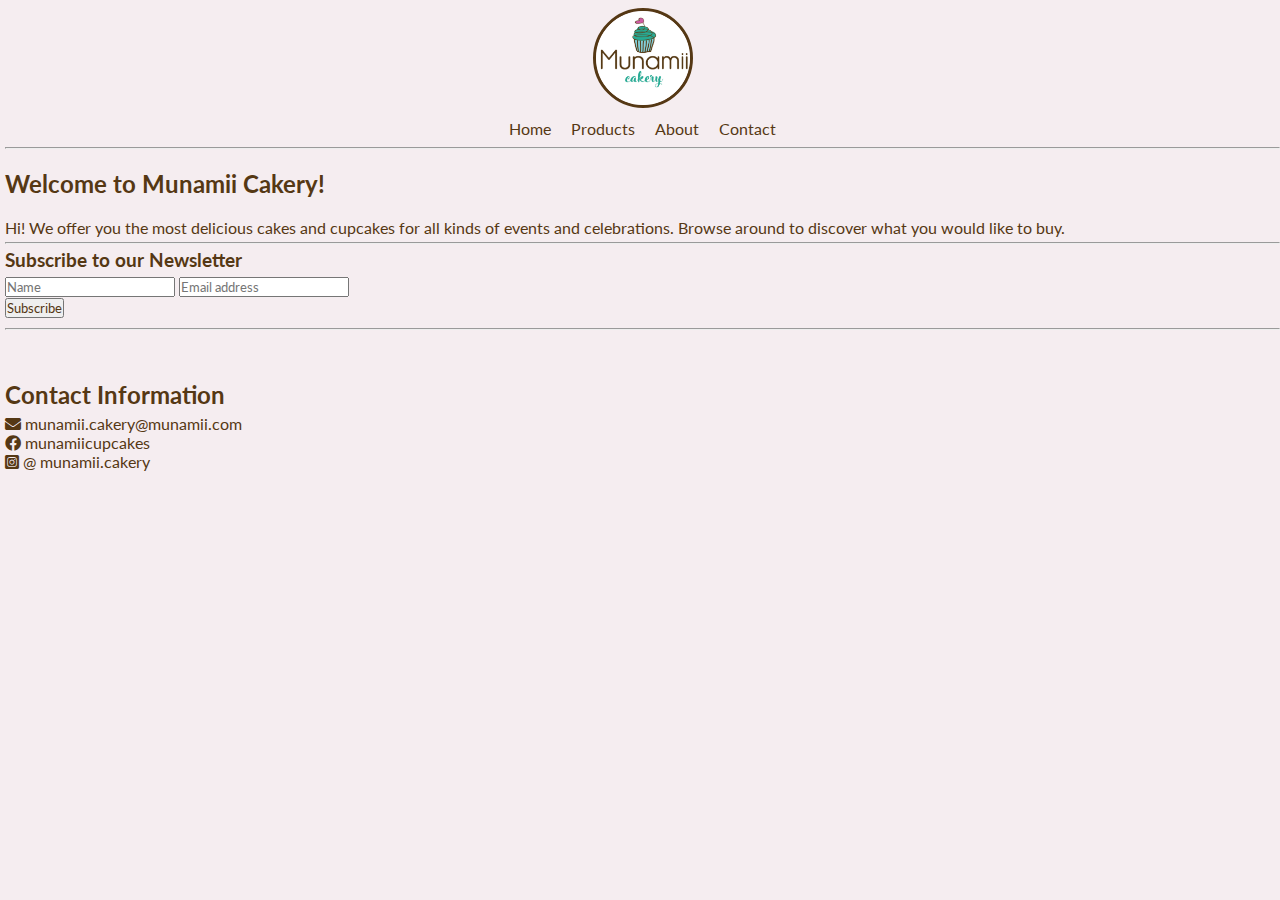
<file: index.html>
<!DOCTYPE html>
<html lang="en">

<head>
    <!--Set-up-->
    <meta charset="UTF-8">
    <meta http-equiv="X-UA-Compatible" content="IE=edge">
    <meta name="viewport" content="width=device-width, initial-scale=1.0">

    <!--Title-->
    <title>Munamii Cakery</title>

    <!-- CSS Files-->
    <link rel="stylesheet" href="css/styles.css">
    <link rel="icon" href="./images/favicon_io/apple-touch-icon.png">
    <link 
        rel="stylesheet" 
        href="https://cdnjs.cloudflare.com/ajax/libs/font-awesome/5.15.3/css/all.min.css">
</head>

<body>
    
    <header class="myHeader">
        <!-- Logo-->
        <div class="logo-wrapper">
            <img class="logo " src="./images/logo/munamii-cakery-logo.png" alt="Munamii Cakery Logo">
        </div>
        <!-- Main navigation-->

        <nav class="main-menu"> 
            <a href="index.html">Home</a>
            <a href="products.html">Products</a>
            <a href="about.html">About</a>
            <a href="contact.html">Contact</a>
        </nav>
    </header>

    <hr>
    
    <section>
        <h2 class="homepage-text">Welcome to Munamii Cakery!</h2>
        <p class="homepage-text">
            Hi! We offer you the most delicious cakes and  cupcakes for all kinds of events and 
            celebrations. Browse around to discover what  you would like to buy. 
        </p>
    </section>
    
    <hr>

    <section>

        <!--Form to collect clients' email addresses-->
        
        <form action="action_page.php">
            <div class="container">
              <h3>Subscribe to our Newsletter</h3>
            </div>
          
            <div class="container">
              <input type="text" placeholder="Name" name="name" required>
              <input type="text" placeholder="Email address" name="mail" required>
            </div>
          
            <div class="container">
              <input type="submit" value="Subscribe">
            </div>
        </form>

    </section>

    <hr>
    <footer class="homepage-footer">
        <h2> Contact Information</h2>
        <ul>
           <li>
               <a href="mailto:softwaredevelopmentacademy@gmail.com">
                   <span class="fas fa-envelope"> </span> munamii.cakery@munamii.com</a>
           </li>
           <li>
            <a href="https://www.facebook.com/munamiicupcakes/">
                <span class="fab fa-facebook"></span> munamiicupcakes</a>
           </li>
           <li>
            <a href="https://www.instagram.com/munamii.cakery/">
                <span class="fab fa-instagram-square"></span> @ munamii.cakery</a>
           </li>
        </ul>
        
    </footer>

</body>
</html>
</file>
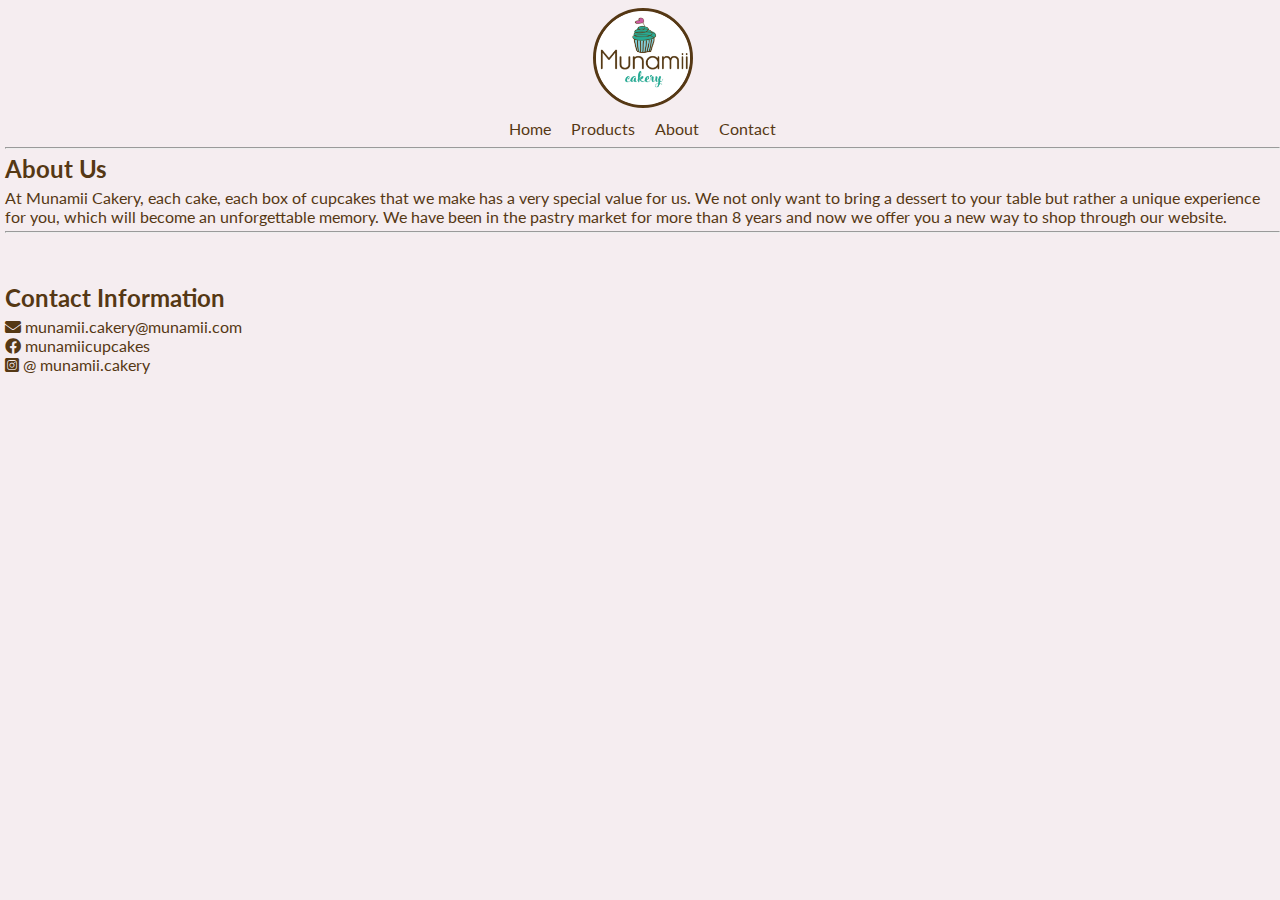
<file: about.html>
<!DOCTYPE html>
<html lang="en">

<head>
    <meta charset="UTF-8">
    <meta http-equiv="X-UA-Compatible" content="IE=edge">
    <meta name="viewport" content="width=device-width, initial-scale=1.0">
    <title>About</title>
    <link rel="stylesheet" href="css/styles.css">
    <link rel="icon" href="./images/favicon_io/apple-touch-icon.png">
    <link 
        rel="stylesheet" 
        href="https://cdnjs.cloudflare.com/ajax/libs/font-awesome/5.15.3/css/all.min.css">
</head>

<body>
    <header class="myHeader">
        <!-- Logo-->
        <div class="logo-wrapper">
            <img class="logo " src="./images/logo/munamii-cakery-logo.png" alt="Munamii Cakery Logo">
        </div>
        <!-- Main navigation-->

        <nav class="main-menu"> 
            <a href="index.html">Home</a>
            <a href="products.html">Products</a>
            <a href="about.html">About</a>
            <a href="contact.html">Contact</a>
            
        </nav>
    </header>

    <hr>
    
    <section>
        <h2>About Us</h2>
        <p>
            At Munamii Cakery, each cake, each box of cupcakes that we make has a very  
            special value for us. We not only want to bring a dessert to your table but 
            rather a  unique experience for you, which will become an unforgettable memory. 
            We have  been in the pastry market for more than 8 years and now we offer you a 
            new way to  shop through our website.  
        </p>
    </section>

    <hr>
    
    <footer class="homepage-footer">
        <h2> Contact Information</h2>
        <ul>
           <li>
               <a href="mailto:softwaredevelopmentacademy@gmail.com">
                   <span class="fas fa-envelope"> </span> munamii.cakery@munamii.com</a>
           </li>
           <li>
            <a href="https://www.facebook.com/munamiicupcakes/">
                <span class="fab fa-facebook"></span> munamiicupcakes</a>
           </li>
           <li>
            <a href="https://www.instagram.com/munamii.cakery/">
                <span class="fab fa-instagram-square"></span> @ munamii.cakery</a>
           </li>
        </ul>
        
    </footer>
</body>
</html>
</file>
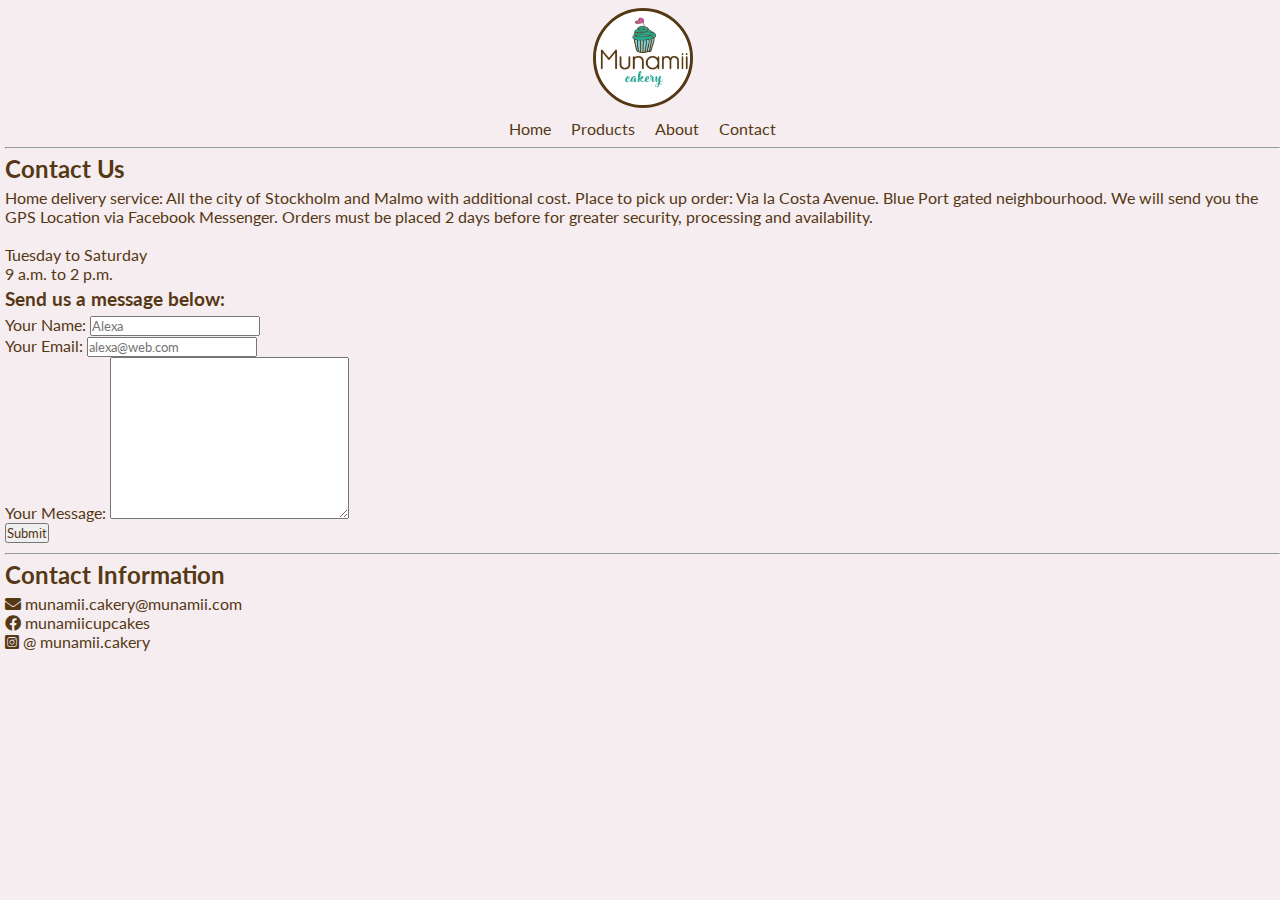
<file: contact.html>
<!DOCTYPE html>
<html lang="en">

<head>
    <meta charset="UTF-8">
    <meta http-equiv="X-UA-Compatible" content="IE=edge">
    <meta name="viewport" content="width=device-width, initial-scale=1.0">
    <title>Contact</title>
    <link rel="stylesheet" href="css/styles.css">
    <link rel="icon" href="./images/favicon_io/apple-touch-icon.png">
    <link 
        rel="stylesheet" 
        href="https://cdnjs.cloudflare.com/ajax/libs/font-awesome/5.15.3/css/all.min.css">
</head>

<body>
    <header class="myHeader">
        <!-- Logo-->
        <div class="logo-wrapper">
            <img class="logo " src="./images/logo/munamii-cakery-logo.png" alt="Munamii Cakery Logo">
        </div>
        <!-- Main navigation-->

        <nav class="main-menu"> 
            <a href="index.html">Home</a>
            <a href="products.html">Products</a>
            <a href="about.html">About</a>
            <a href="contact.html">Contact</a>
            
        </nav>
    </header>

    <hr>
    
    <section>
        <h2>Contact Us</h2>
        <p>  
            Home delivery service: All the city of Stockholm and Malmo with 
            additional cost. Place to pick up order: Via la Costa Avenue. Blue Port gated 
            neighbourhood. We will  send you the GPS Location via Facebook Messenger. 
            Orders must be placed 2 days before for greater security, processing and availability.  
            <br> <br>
            Tuesday to Saturday  <br>
            9 a.m. to 2 p.m.  
        </p>

        <h3>Send us a message below:</h3>

        <form action="mailto:softwaredevelopmentacademy@gmail.com" method="post" enctype="text/plain">
            <label>Your Name:</label>
            <input type="text" name="yourName" placeholder="Alexa" value=""><br>
            <label>Your Email:</label>
            <input type="email" name="yourEmail" placeholder="alexa@web.com" value=""><br>
            <label>Your Message:</label>
            <textarea name="yourMessage" rows="10" cols="30"></textarea><br>
            <input type="submit" name="">
        </form>
    </section>

    <hr>

    <footer>
        <h2> Contact Information</h2>
        <ul>
           <li>
               <a href="mailto:softwaredevelopmentacademy@gmail.com">
                   <span class="fas fa-envelope"></span> munamii.cakery@munamii.com</a>
           </li>
           <li>
            <a href="https://www.facebook.com/munamiicupcakes/">
                <span class="fab fa-facebook"></span> munamiicupcakes</a>
           </li>
           <li>
            <a href="https://www.instagram.com/munamii.cakery/">
                <span class="fab fa-instagram-square"></span> @ munamii.cakery</a>
           </li>
        </ul>
        
    </footer>
</body>
</html>
</file>
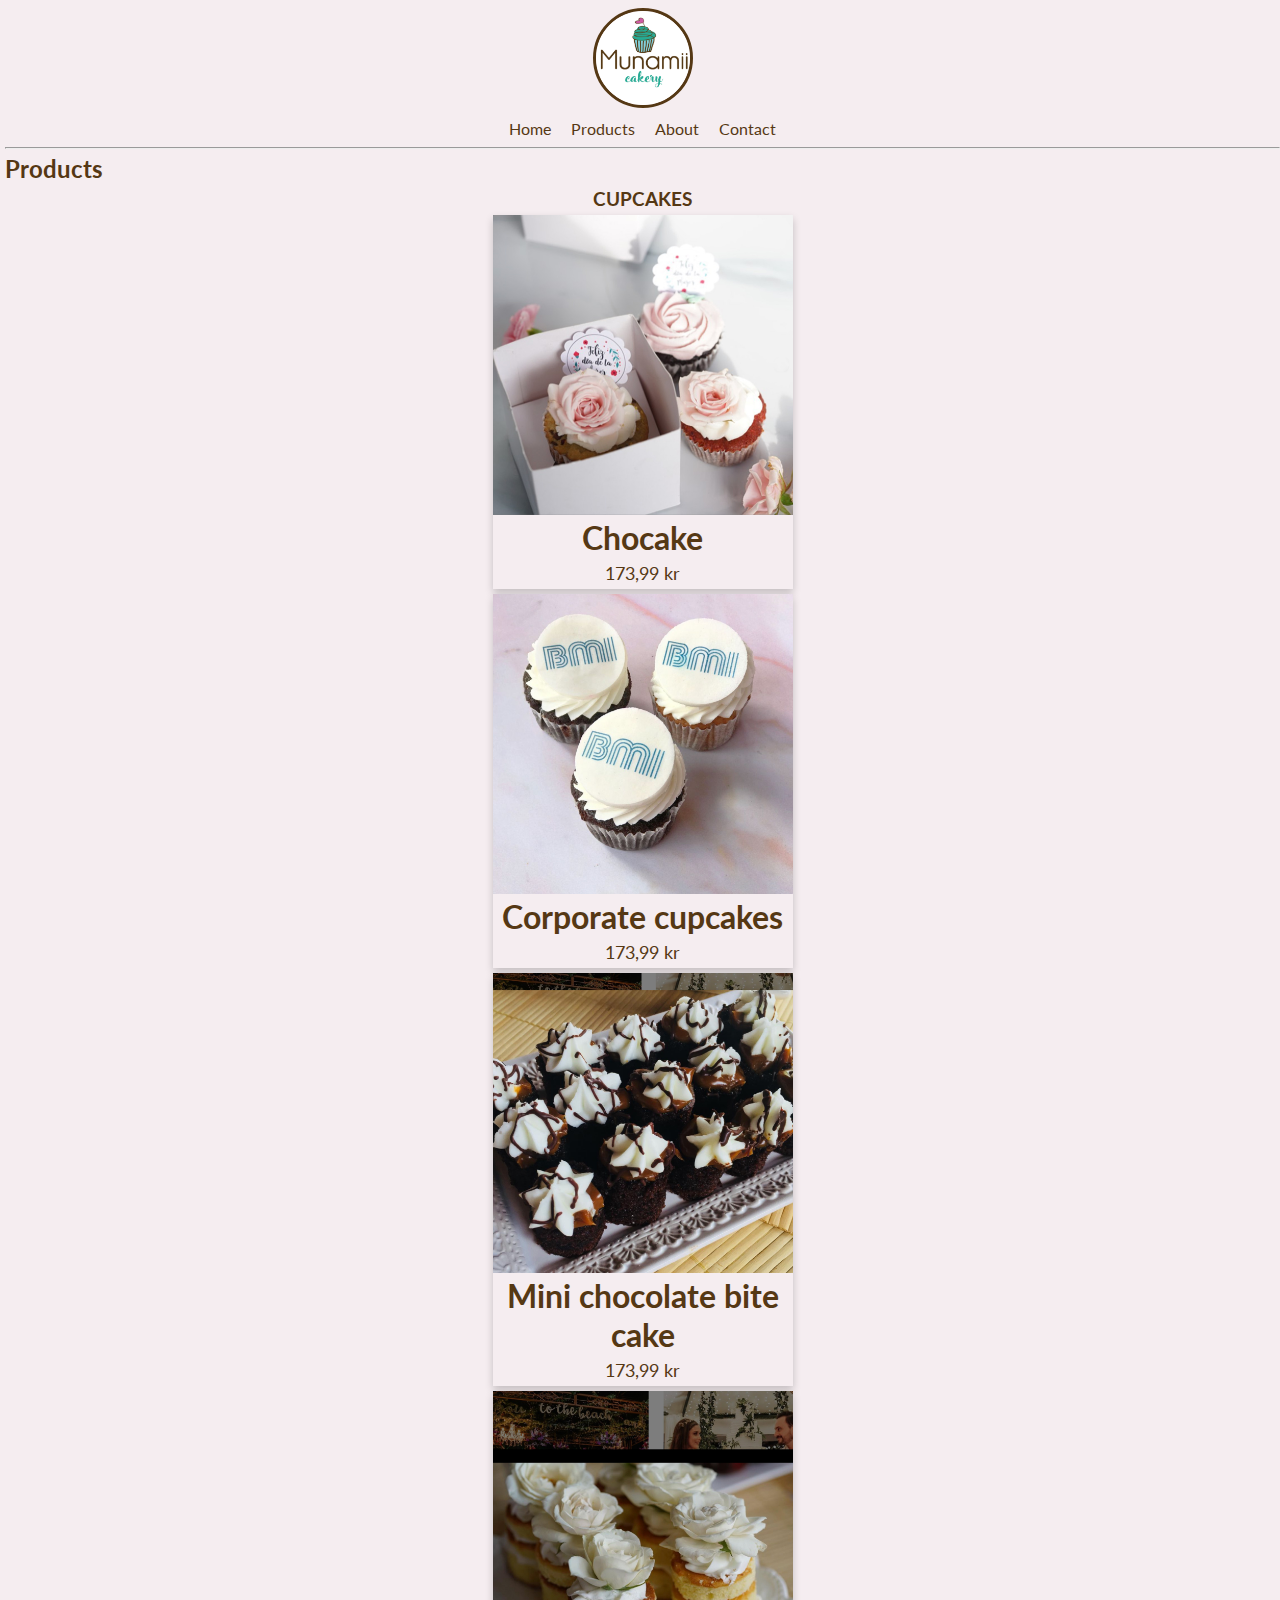
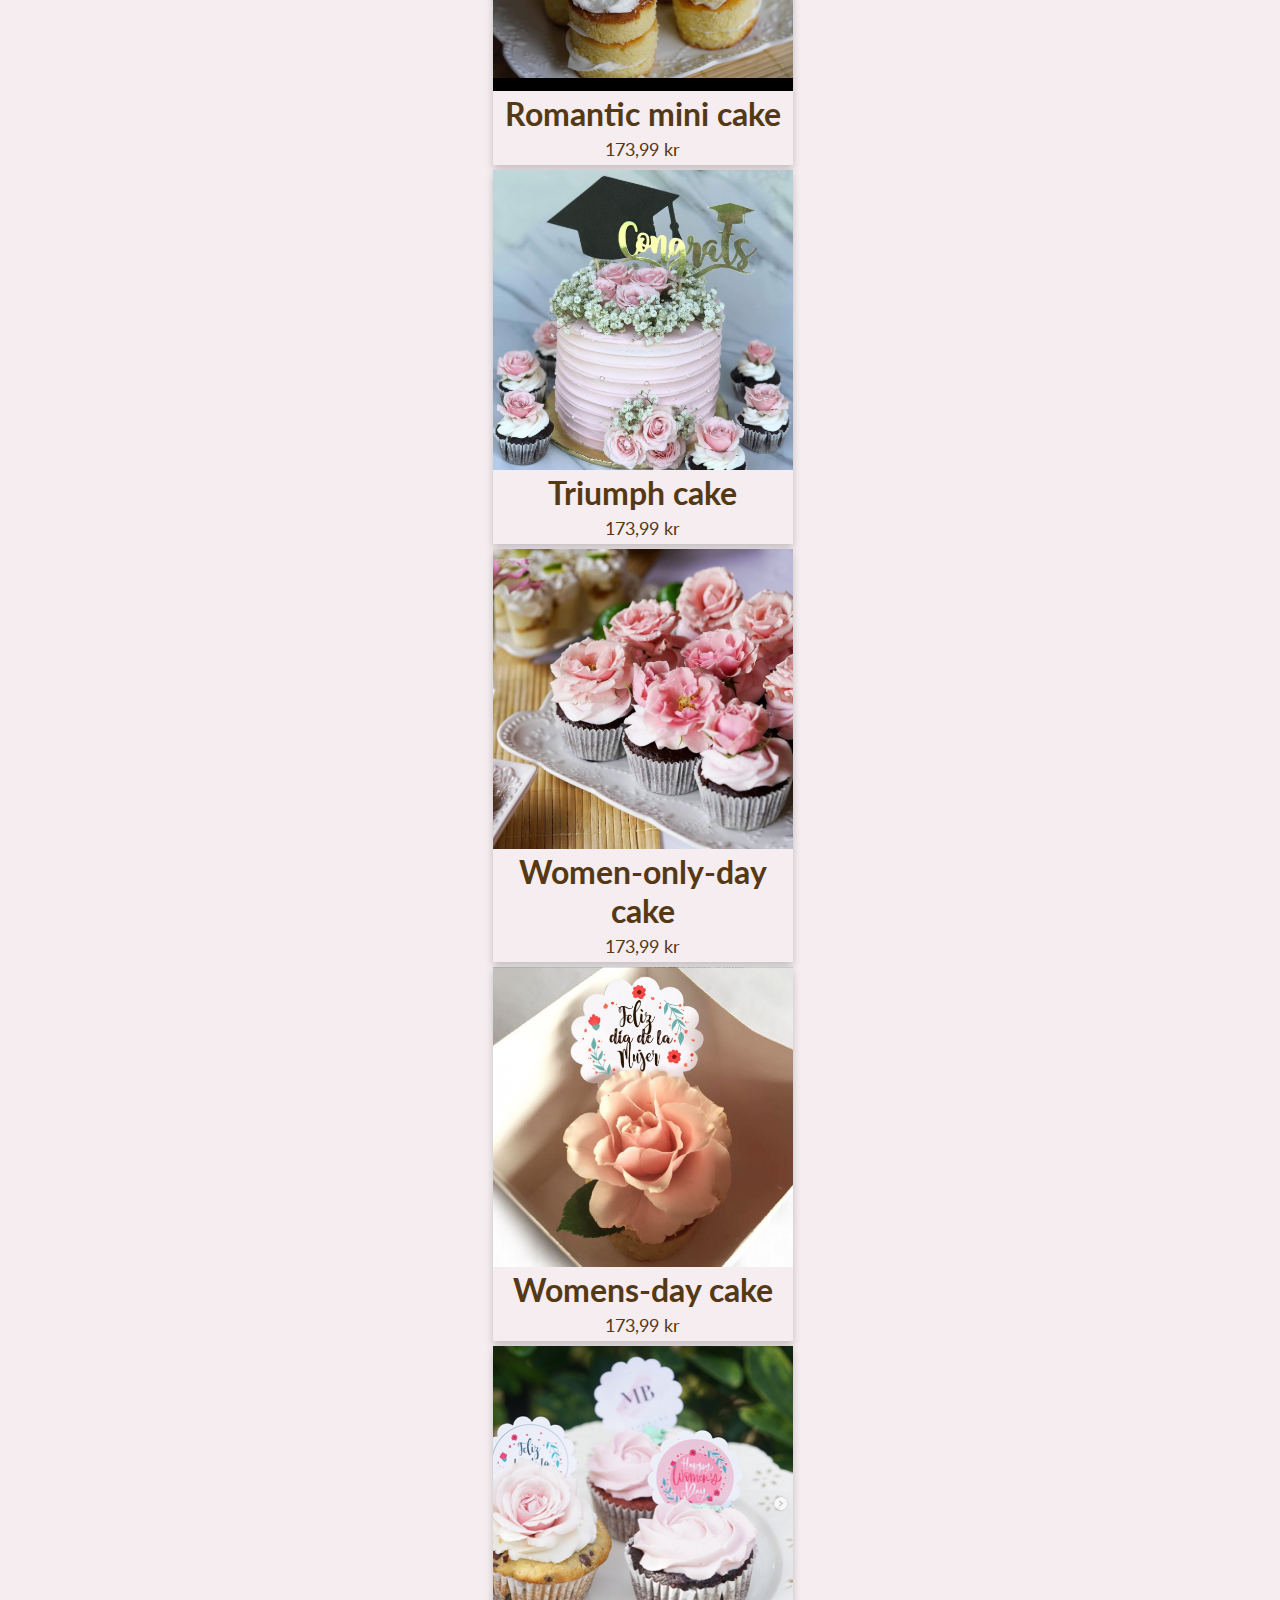
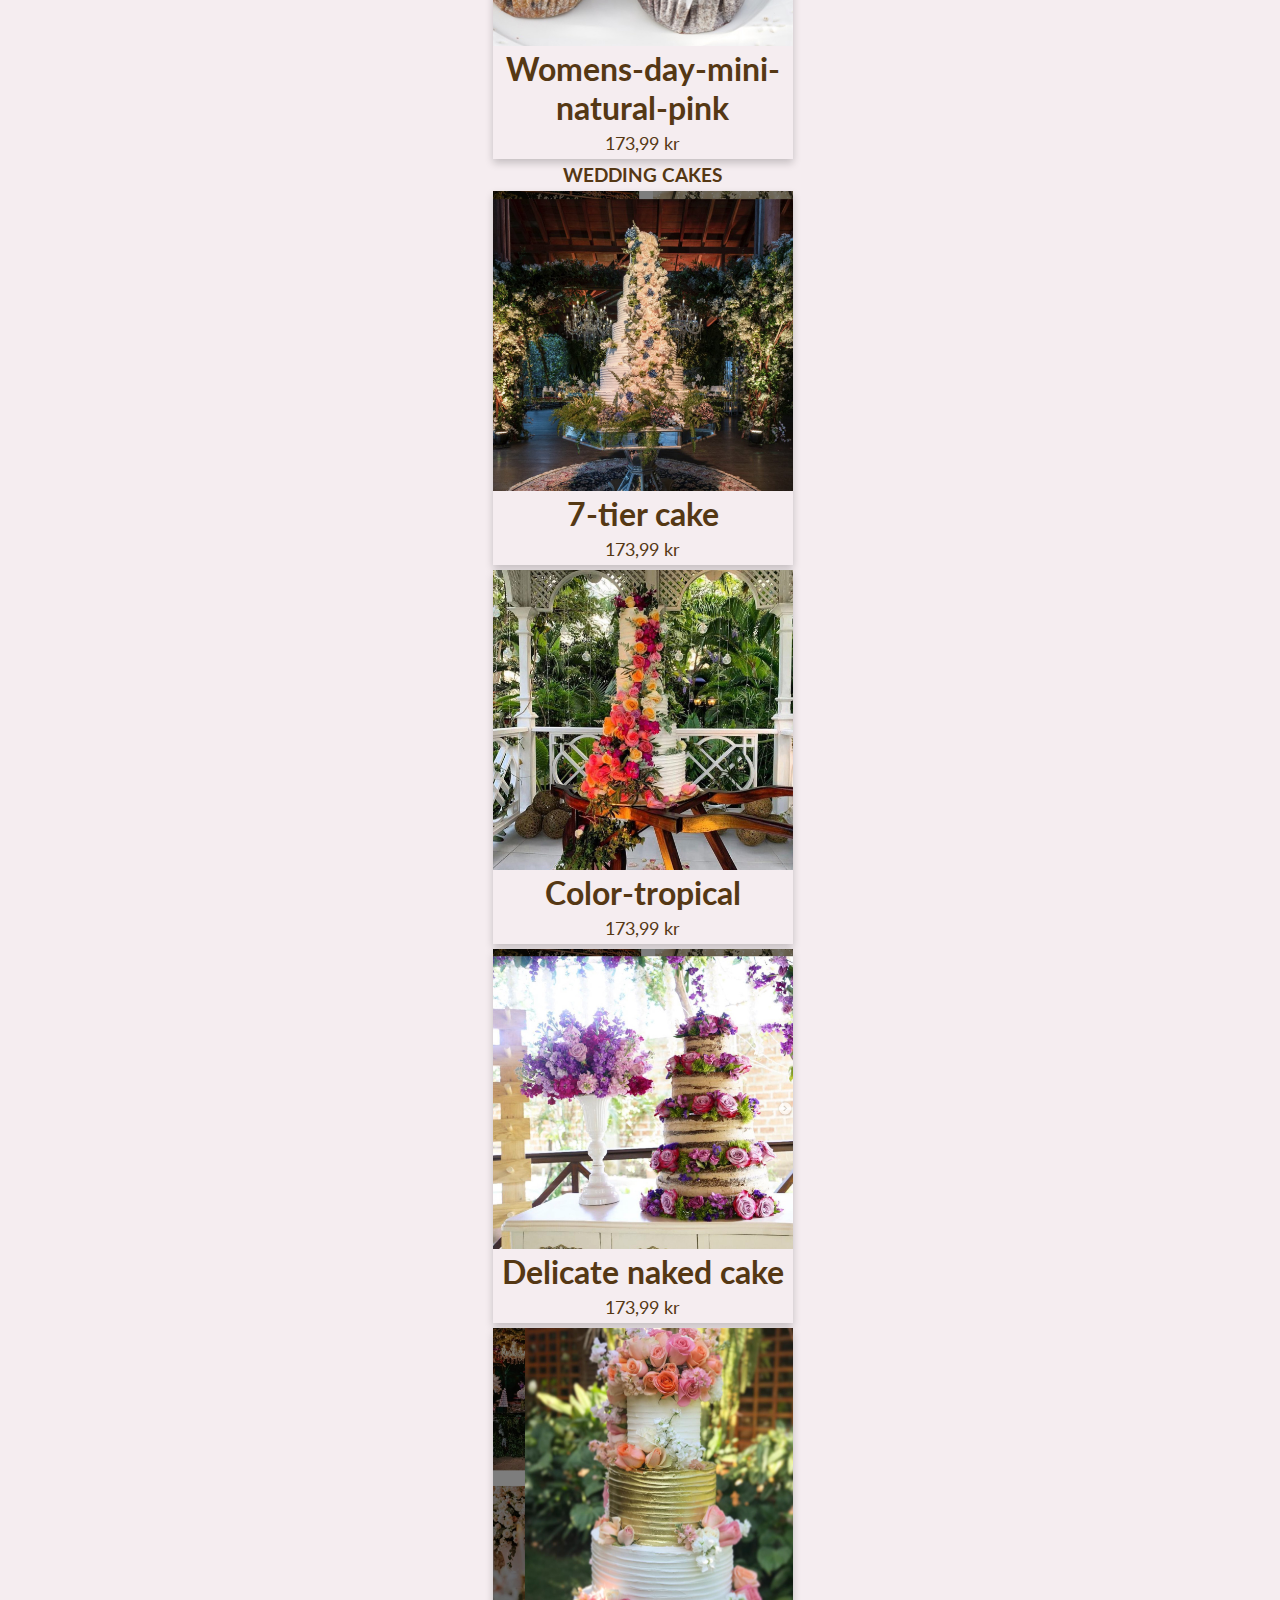
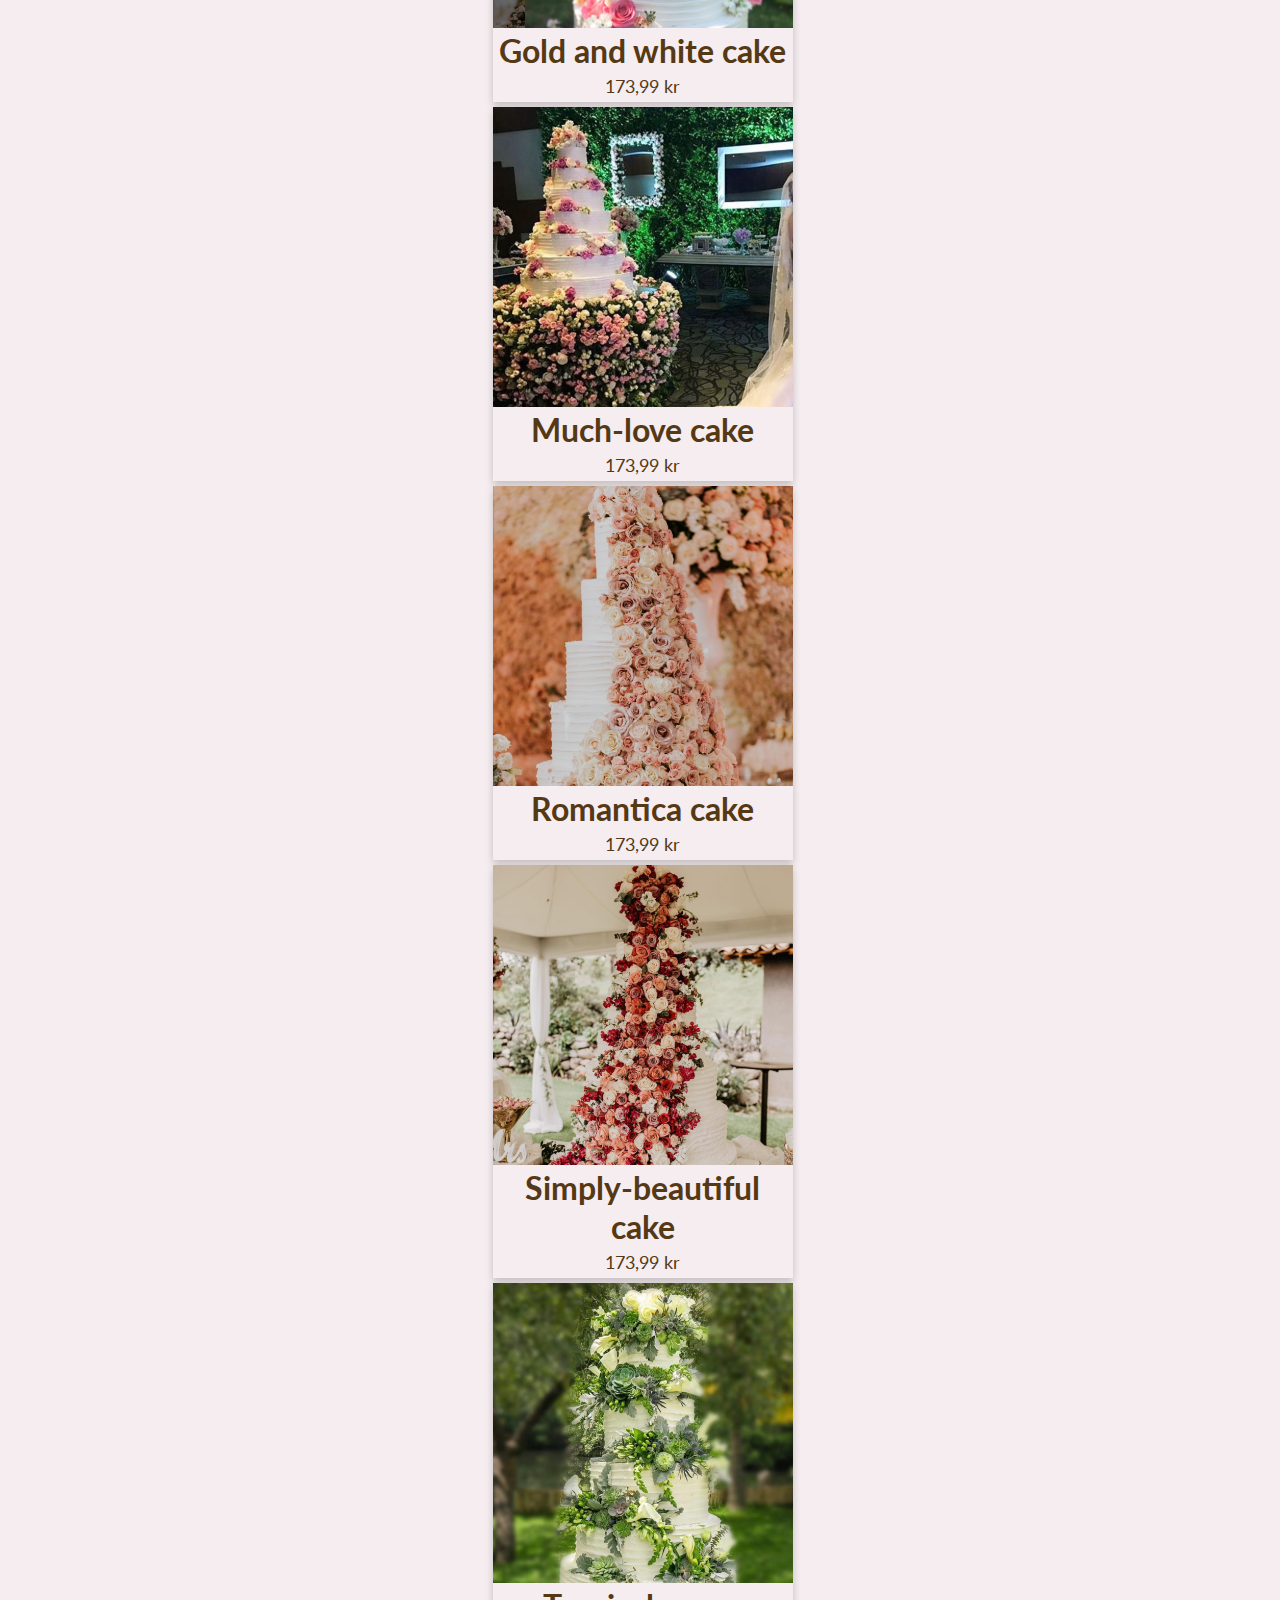
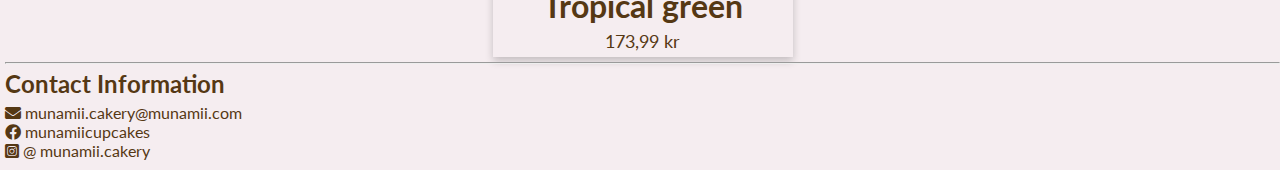
<file: products.html>
<!DOCTYPE html>
<html lang="en">

<head>
    <meta charset="UTF-8">
    <meta http-equiv="X-UA-Compatible" content="IE=edge">
    <meta name="viewport" content="width=device-width, initial-scale=1.0">
    <title>Products</title>
    <link rel="stylesheet" href="css/styles.css">
    <link rel="icon" href="./images/favicon_io/apple-touch-icon.jpg">
    <link 
        rel="stylesheet" 
        href="https://cdnjs.cloudflare.com/ajax/libs/font-awesome/5.15.3/css/all.min.css">
</head>

<body>
    <header class="myHeader">
        <!-- Logo-->
        <div class="logo-wrapper">
            <img class="logo " src="./images/logo/munamii-cakery-logo.png" alt="Munamii Cakery Logo">
        </div>
        <!-- Main navigation-->

        <nav class="main-menu">  
            <a href="index.html">Home</a>
            <a href="products.html">Products</a>
            <a href="about.html">About</a>
            <a href="contact.html">Contact</a>    
        </nav>
    </header>

    <hr>

    <h2>Products</h2>

    <section class="flex-container">
        
        <h3 class="Card-type" >CUPCAKES</h3>

        <article class="product-card">
            <img class="product-image" src="./images/cupcakes/chocake.jpg" 
                    alt="Chocake image" style="width:100%">
            <h1>Chocake</h1>
            <p class="price">173,99 kr</p>
        </article>

        <article class="product-card">
            <img src="./images/cupcakes/corporate-cupcakes.jpg" 
                    alt="Corporate cupcakes image" style="width:100%">
            <h1>Corporate cupcakes</h1>
            <p class="price">173,99 kr</p>
        </article>

        <article class="product-card">
            <img src="./images/cupcakes/mini-chocolate-bite-cakes.jpg" 
                    alt="Romantic mini Cake image" style="width:100%">
            <h1>Mini chocolate bite cake</h1>
            <p class="price">173,99 kr</p>
        </article>

        <article class="product-card">
            <img src="./images/cupcakes/romantic-mini-cake.jpg" 
                    alt="Romantic mini cake image" style="width:100%">
            <h1>Romantic mini cake</h1>
            <p class="price">173,99 kr</p>
        </article>
        
        <article class="product-card">
            <img src="./images/cupcakes/triumph-cake.jpg" 
                    alt="Triumph cake image" style="width:100%">
            <h1>Triumph cake</h1>
            <p class="price">173,99 kr</p>
        </article>

        <article class="product-card">
            <img src="./images/cupcakes/women-only-day-cake.jpg" 
                    alt="Women-only-day cake image" style="width:100%">
            <h1>Women-only-day cake</h1>
            <p class="price">173,99 kr</p>
        </article>

        <article class="product-card">
            <img src="./images/cupcakes/womens-day-cake.jpg" 
                    alt="Womens-day cake image" style="width:100%">
            <h1>Womens-day cake</h1>
            <p class="price">173,99 kr</p>
        </article>

        <article class="product-card">
            <img src="./images/cupcakes/womens-day-mini-natural-pink-cake.jpg" 
                    alt="Womens-day-mini-natural-pink image" style="width:100%">
            <h1>Womens-day-mini-natural-pink </h1>
            <p class="price">173,99 kr</p>
        </article>

    </section> 

    <section>
        
        <h3 class="Card-type">WEDDING CAKES</h3>

        <article class="product-card">
            <img src="./images/wedding-cakes/7-tier-cake.jpg" 
                    alt="7-tier cake image" style="width:100%">
            <h1>7-tier cake</h1>
            <p class="price">173,99 kr</p>
        </article>

        <article class="product-card">
            <img src="./images/wedding-cakes/color-tropical.jpg" 
                    alt="Color-tropical cake image" style="width:100%">
            <h1>Color-tropical </h1>
            <p class="price">173,99 kr</p>
        </article>

        <article class="product-card">
            <img src="./images/wedding-cakes/delicate-naked-cake.jpg" 
                    alt="Delicate naked cake image" style="width:100%">
            <h1>Delicate naked cake</h1>
            <p class="price">173,99 kr</p>
        </article>

        <article class="product-card">
            <img src="./images/wedding-cakes/gold-and-white-cake.jpg" 
                    alt="Gold and white cake image" style="width:100%">
            <h1>Gold and white cake</h1>
            <p class="price">173,99 kr</p>
        </article>

        <article class="product-card">
            <img src="./images/wedding-cakes/much-love-cake.jpg" 
                    alt="Much-love cake image" style="width:100%">
            <h1>Much-love cake</h1>
            <p class="price">173,99 kr</p>
        </article>

        <article class="product-card">
            <img src="./images/wedding-cakes/romantica-cake.jpg" 
                    alt="Romantica cake image" style="width:100%">
            <h1>Romantica cake</h1>
            <p class="price">173,99 kr</p>
        </article>

        <article class="product-card">
            <img src="./images/wedding-cakes/simply-beautiful-cake.jpg" 
                    alt="Simply-beautiful cake image" style="width:100%">
            <h1>Simply-beautiful cake</h1>
            <p class="price">173,99 kr</p>
        </article>

        <article class="product-card">
            <img src="./images/wedding-cakes/tropical-green-cake.jpg" 
                    alt="Tropical green image" style="width:100%">
            <h1>Tropical green</h1>
            <p class="price">173,99 kr</p>
        </article>

    </section>

    <hr>

    <footer>
        <h2> Contact Information</h2>
        <ul>
           <li>
               <a href="mailto:softwaredevelopmentacademy@gmail.com">
                   <span class="fas fa-envelope"> </span> munamii.cakery@munamii.com</a>
           </li>
           <li>
            <a href="https://www.facebook.com/munamiicupcakes/">
                <span class="fab fa-facebook"></span> munamiicupcakes</a>
           </li>
           <li>
            <a href="https://www.instagram.com/munamii.cakery/">
                <span class="fab fa-instagram-square"></span> @ munamii.cakery</a>
           </li>
        </ul>
        
    </footer>
    
</body>
</html>
</file>
<file: css/styles.css>
/* Global */
@import "./shared.css";
@import "./variables.css";

/* Specific */
@import "./main-menu.css";
@import "./products.css";
@import "./content.css";
</file>
